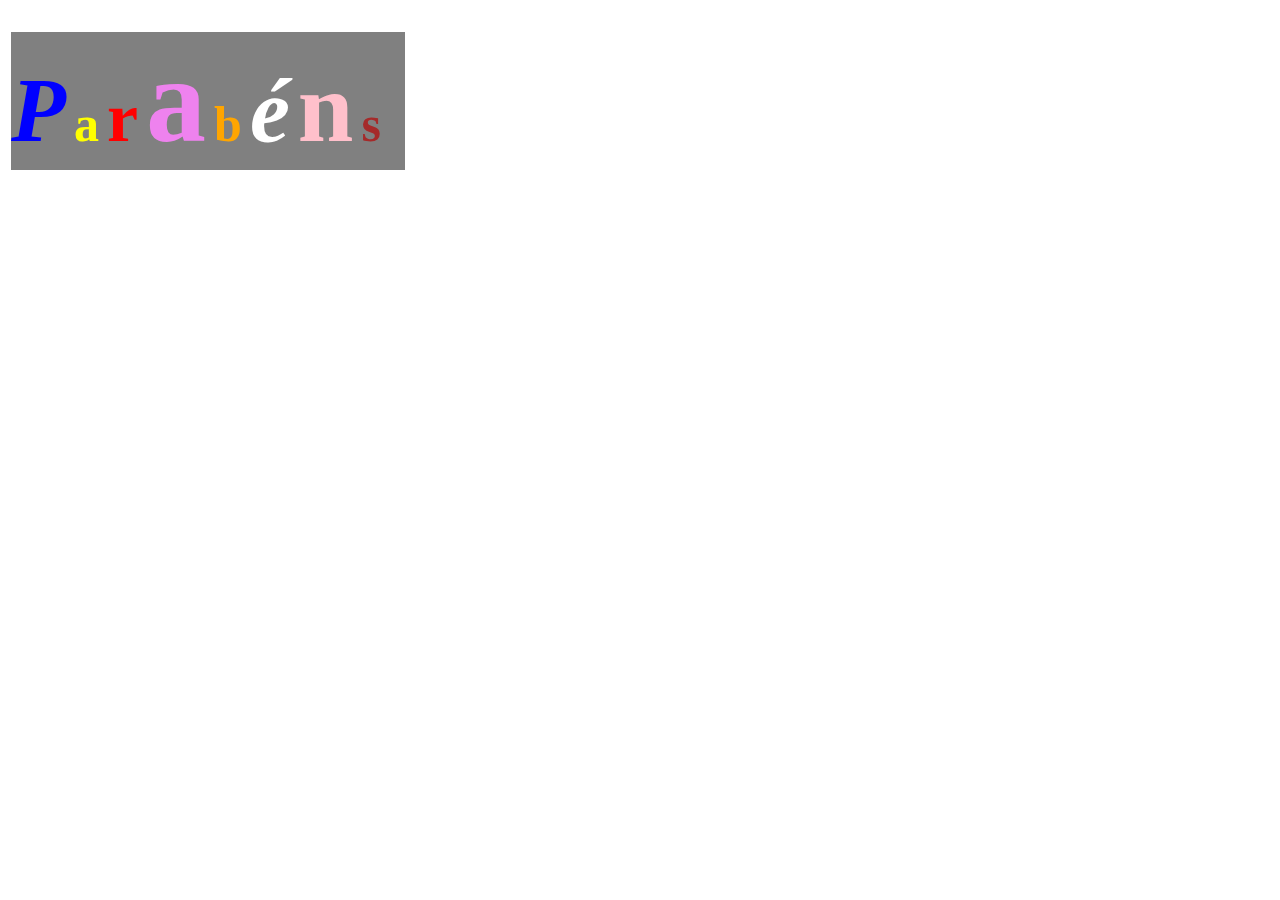
<file: parabens/parabens.html>
<!DOCTYPE html>
<html>
<head>
	<title>Parabéns</title>

	<style type="text/css">
	h1{
		background: gray;
	}
		.p{
			color: blue;
			font-style: italic;
			font-size: 90px;
		}
		.a1{
			color: yellow;
			font-style: normal;
			font-size: 50px;
		}
		.r{
			color: red;
			font-style: unset;
			font-size: 70px;
		}

		.a2{
			color: violet;
			font-style: initial;
			font-size: 120px;
		}
		.b{
			color: orange;
			font-style: inherit;
			font-size: 50px;
		}
		.e{
			color: white;
			font-style: oblique;
			font-size: 90px;
		}
		.n{
			color: pink;
			font-style: all;
			font-size: 100px;
		}
		.s{
			color: brown;
			font-style: unset;
			font-size: 50px;
		}

	</style>

</head>
<body>

		<table border="0" width="400" align="left">
		<tr>
			<td> 
			<h1>
    			<a class="p">P</a> 
    			<a class="a1">a</a>
    			<a class="r">r</a>
    			<a class="a2">a</a>
    			<a class="b">b</a>
				<a class="e">é</a>
				<a class="n">n</a>
				<a class="s">s</a>
			</h1>
			</td>
		</tr>

</body>
</html>
</file>
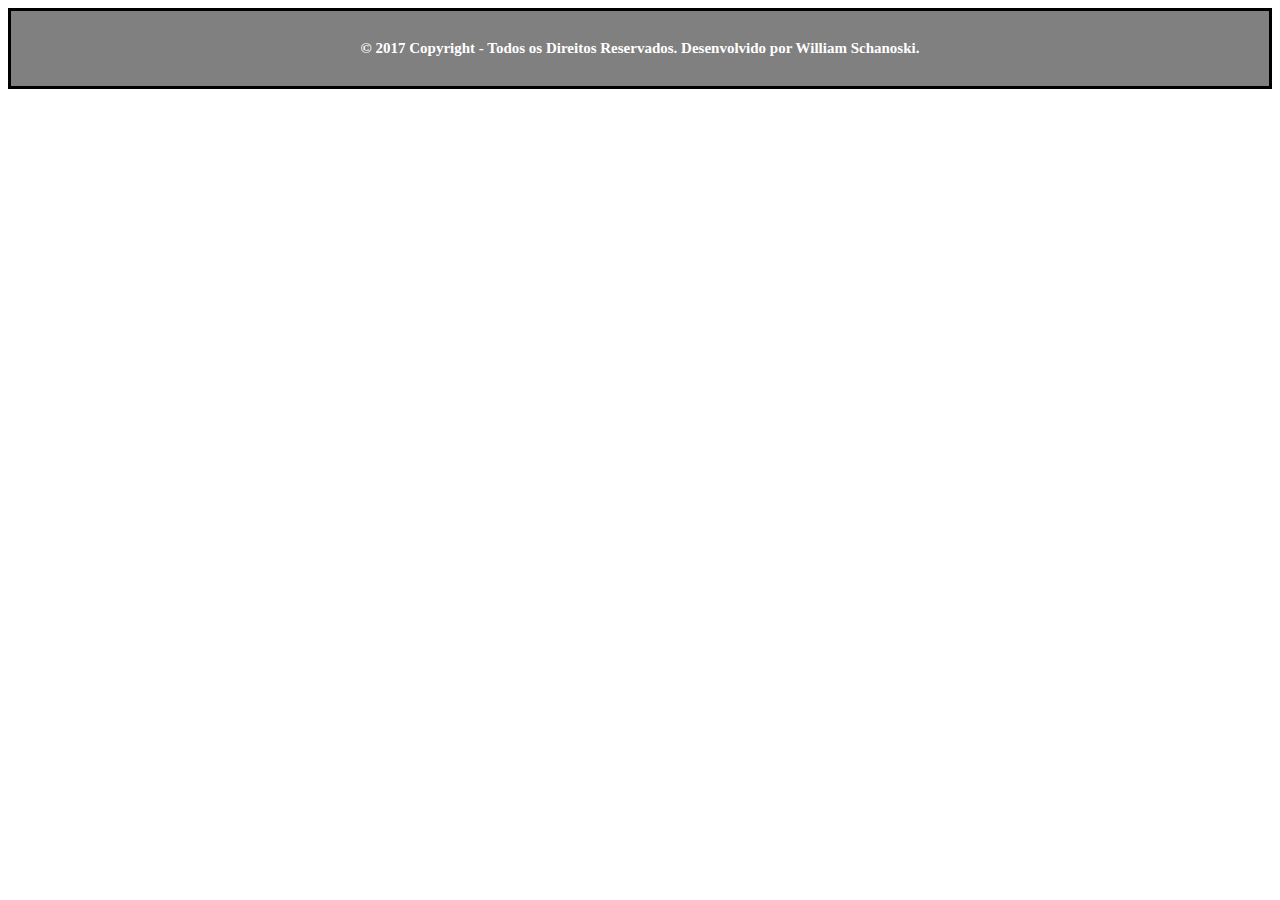
<file: templates/footer.html>
</!DOCTYPE html>
<html>

	<head>
		<link rel="stylesheet" type="text/css" href="footer.css">		
	</head>

			<footer>
					<h1 class="footer" align="center">&copy; 2017 Copyright - Todos os Direitos Reservados. Desenvolvido por William Schanoski.</h1>

			</footer>

</html>
</file>
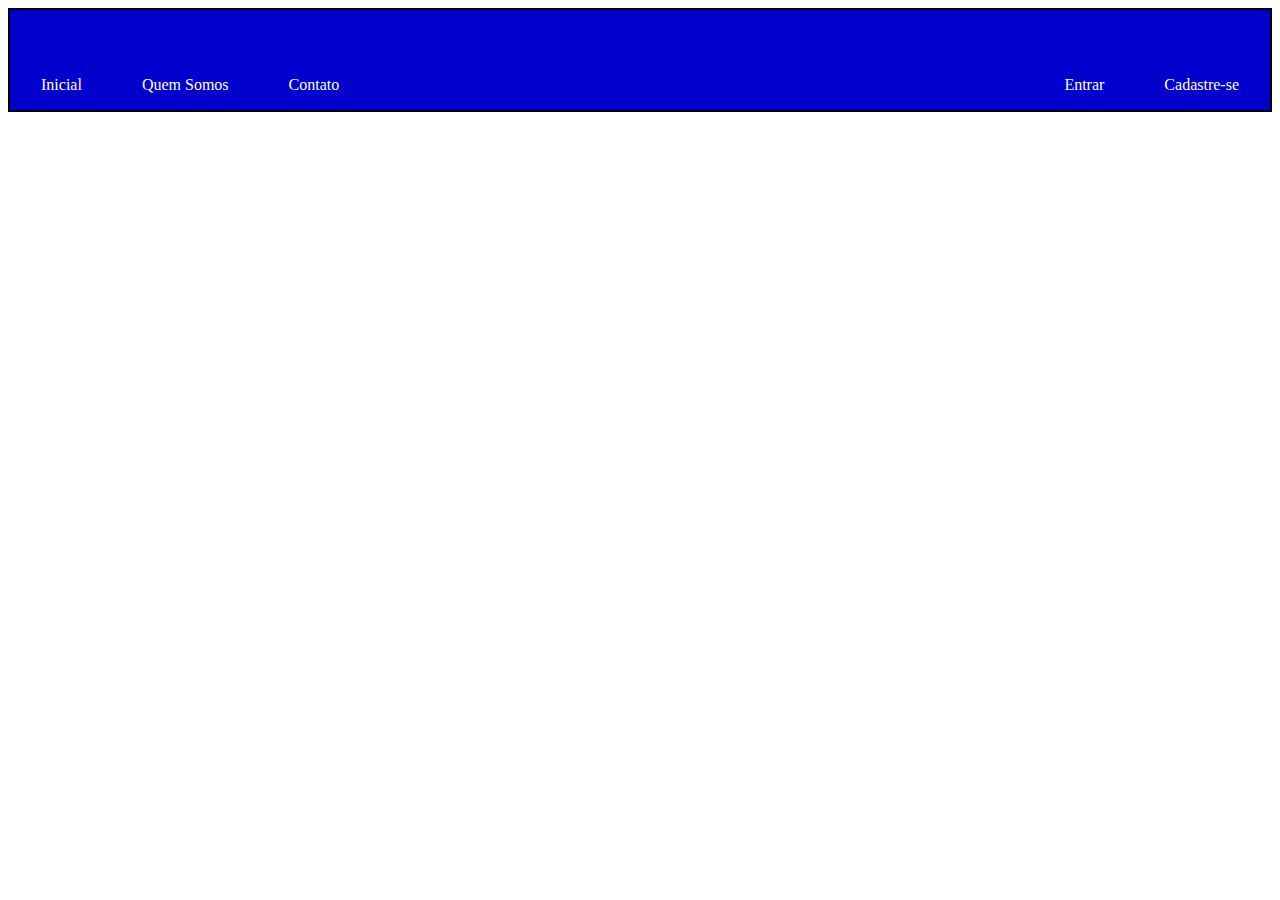
<file: templates/initial.html>
<doctype! html>


<html>
	<head>
		<link rel="stylesheet" type="text/css" href="initial.css">
	</head>

		<body>
		<h2 class="barra">
			<table border="0" width="0" height="150" align="left">
				<td align="right">
					<a href="index.html">Inicial</a>
					<a href="quemsomos.html">Quem Somos</a>
					<a href="contato.html">Contato</a>
				</td>
			</table>

			<table border="0" width="0" height="150" align="right">
				<td align="right">
					<a href="inicio.html">Entrar</a>
					<a href="cadastro.html">Cadastre-se</a>
				</td>
			</table>

		</h2>

		</body>


</html>
</file>
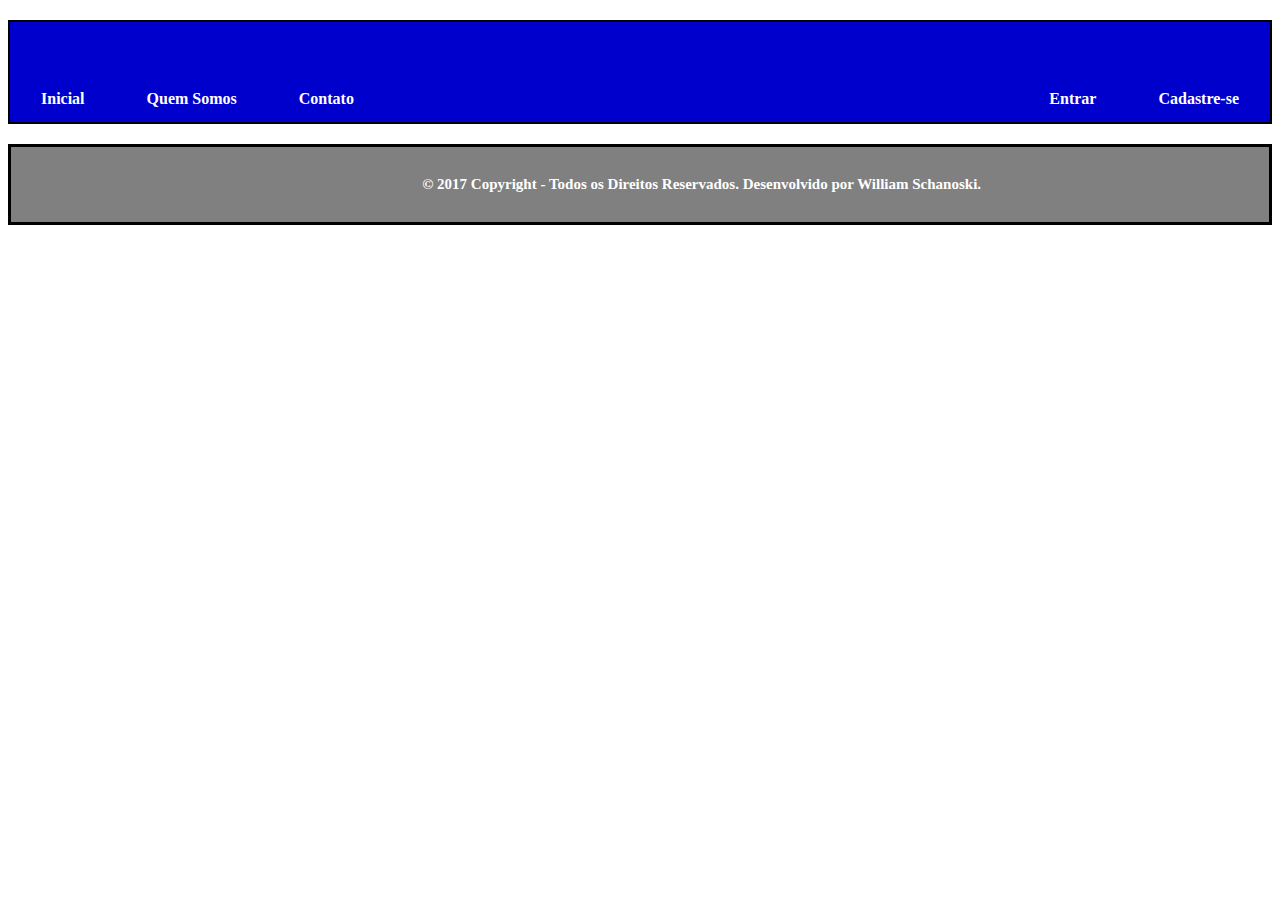
<file: templates/quemsomos.html>
<!doctype html>
<html>
	<head>
	<title>Quem Somos</title>

			<script src="http://code.jquery.com/jquery-1.10.2.js"></script>
            	<script>
                      $(function(){
                      		$("#initial").load("initial.html"); 
                      		$("#footer").load("footer.html");


                       			  });
           		</script>			
			<div id="initial"></div>
	</head>

		<body>

			

		</body>
		<footer>
			<div id="footer"></div>
		</footer>
</html>
</file>
<file: templates/footer.css>
h1{
			background: gray;
		}

		.footer{
			border: solid black;
			height: 75px;
			color: white;
			line-height: 500%;
			font-size: 15px;
			
		}
</file>
<file: templates/initial.css>
h2{
			border: double blue 2px;
		}





		a{
			background-color: #0000CD;
		    border: none;
		    color: white;
		    padding: 12px 28px;
		    text-align: center;
		    text-decoration: none;
		    font-size: 16px;
			color: white;

		}

		a:hover{
			background-color: #FFFFFFFF;
			color: #0000CD;
			border: solid 2px black;

		}
		.barra{
			border: solid 2px black;
			height: 100px;
			background: #0000CD;
		}
</file>
